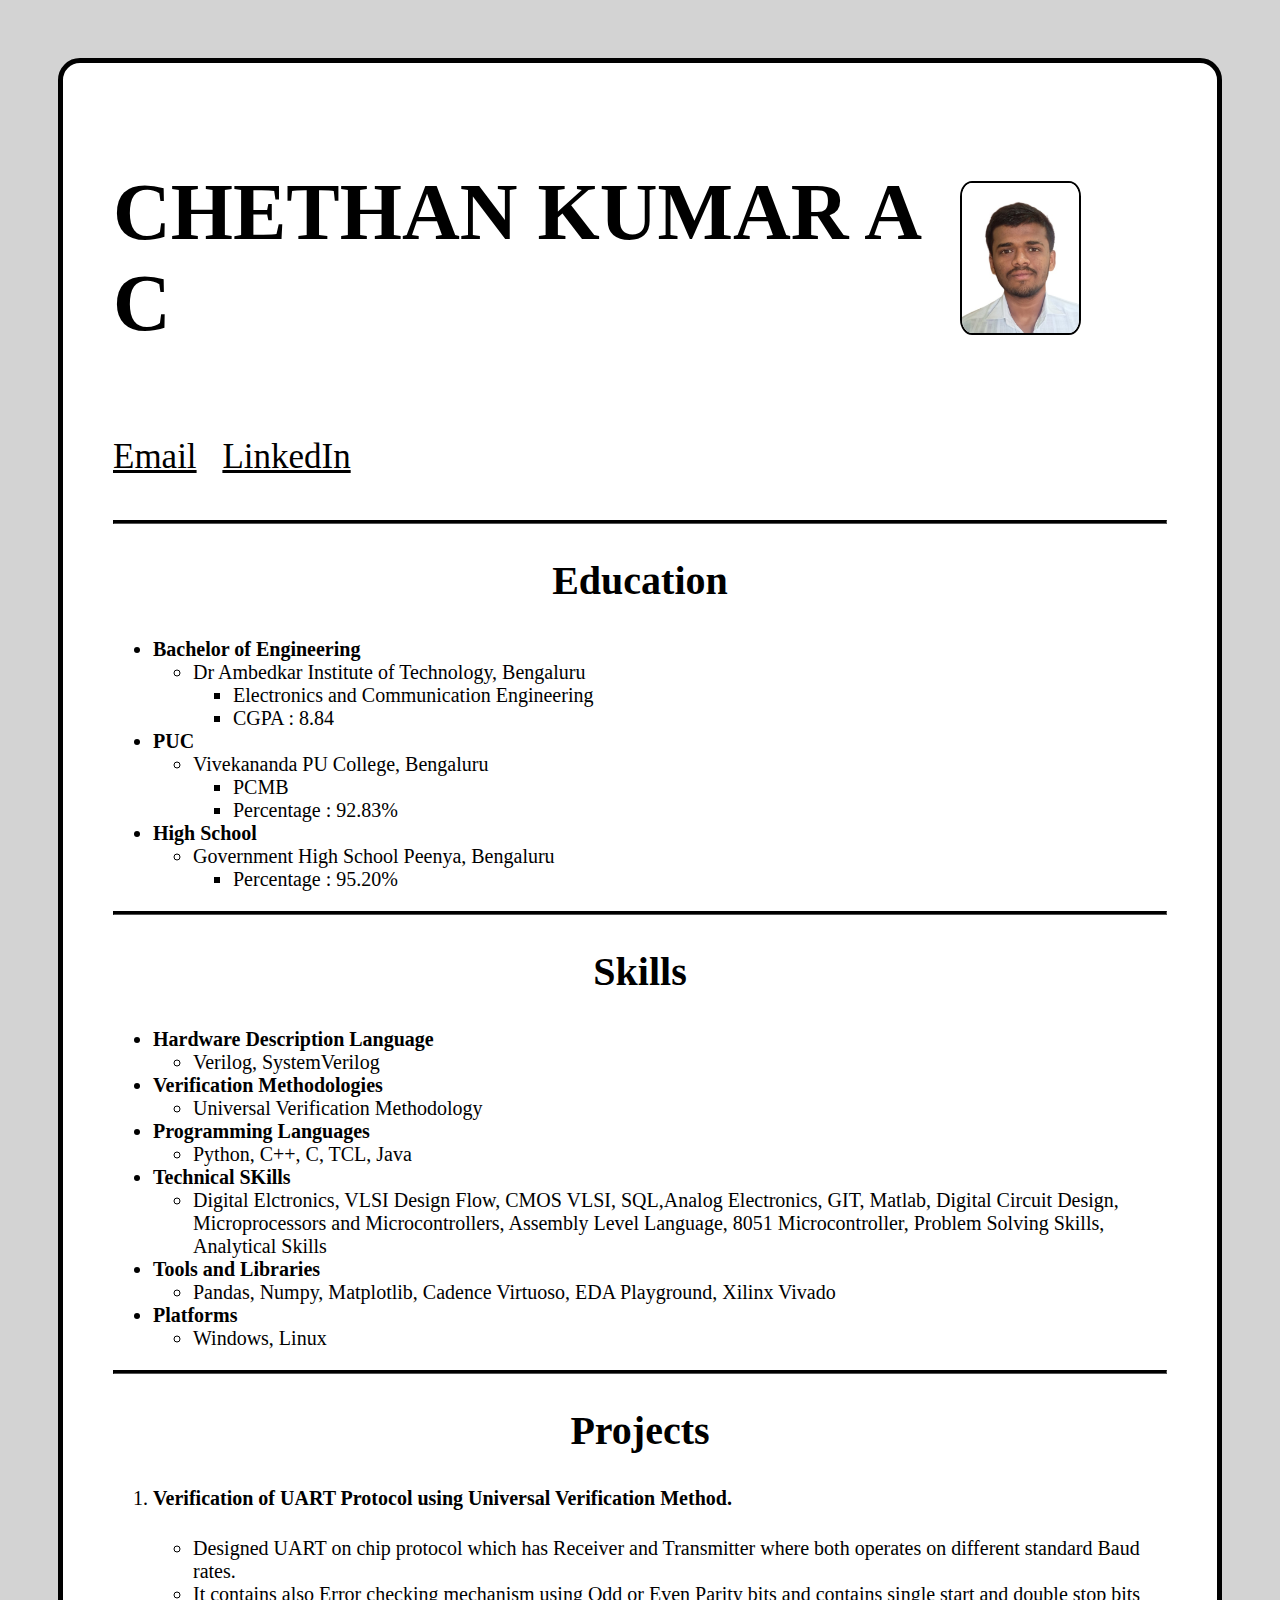
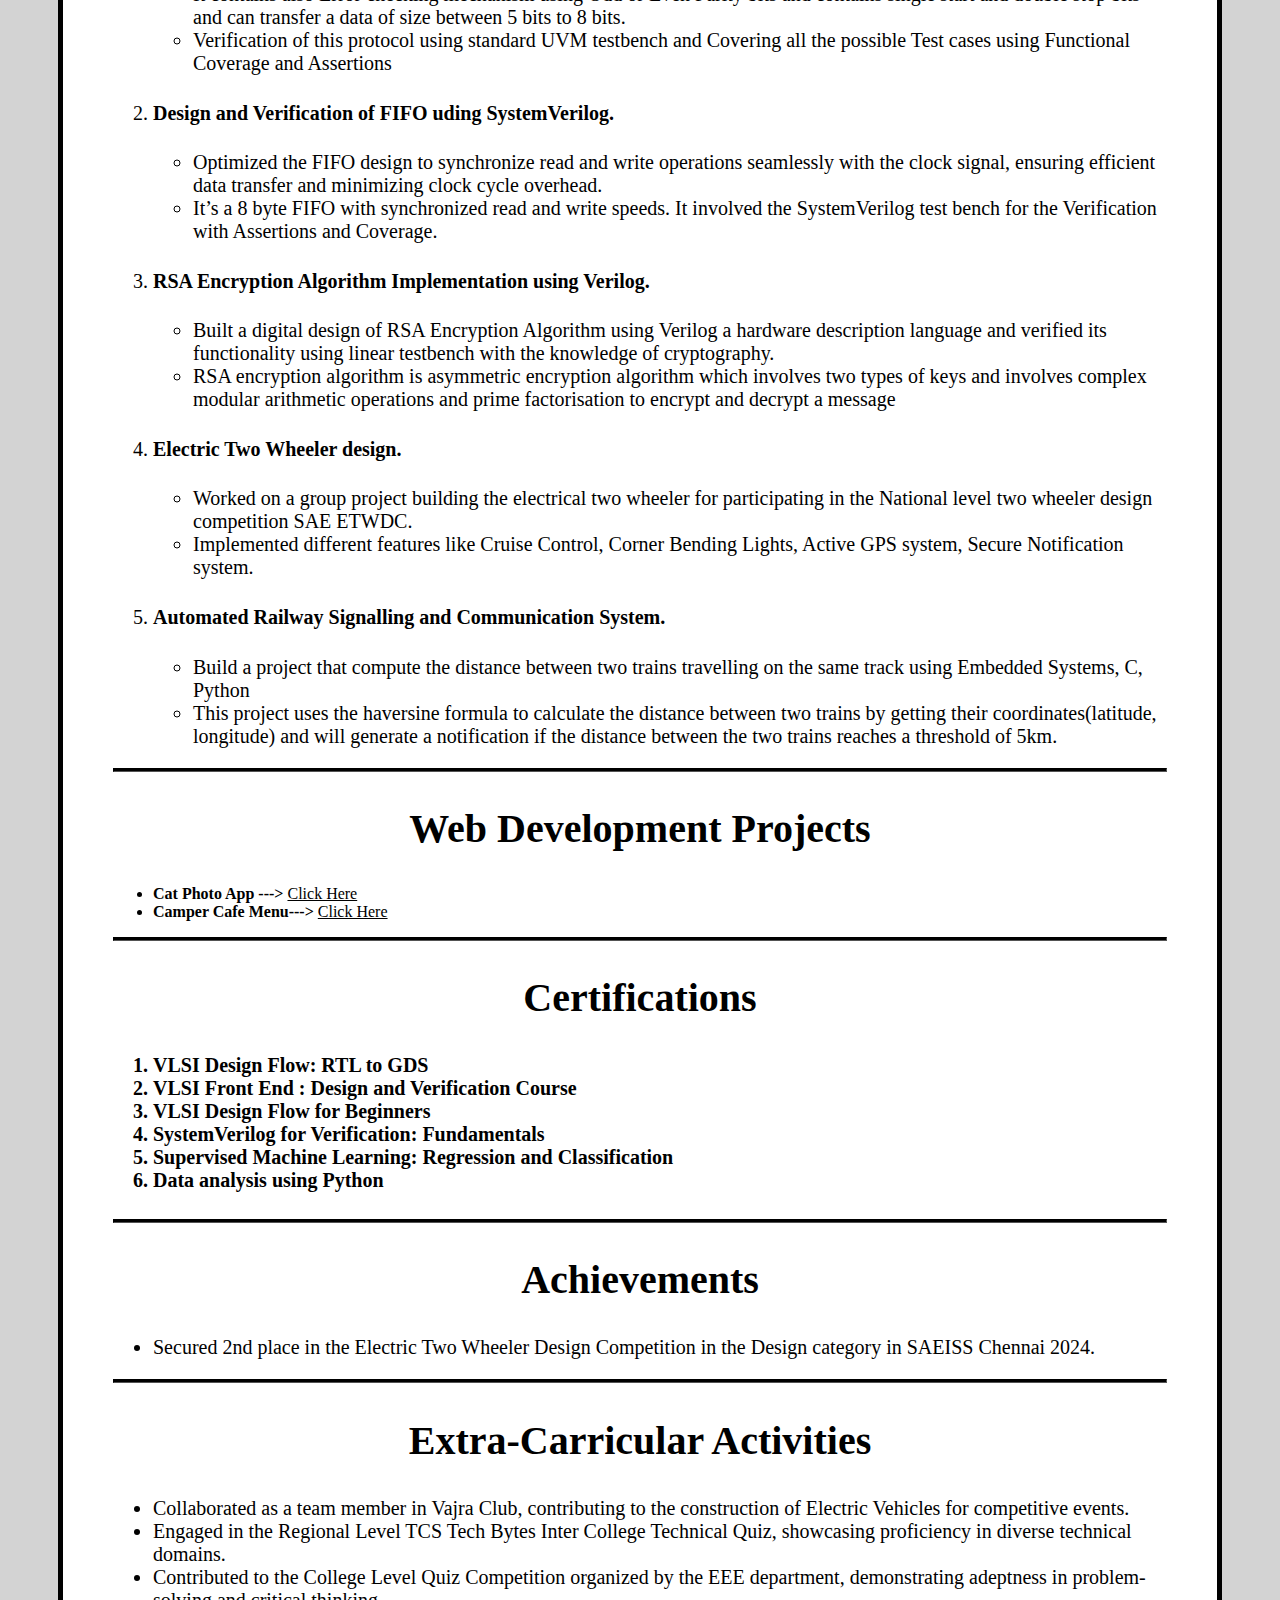
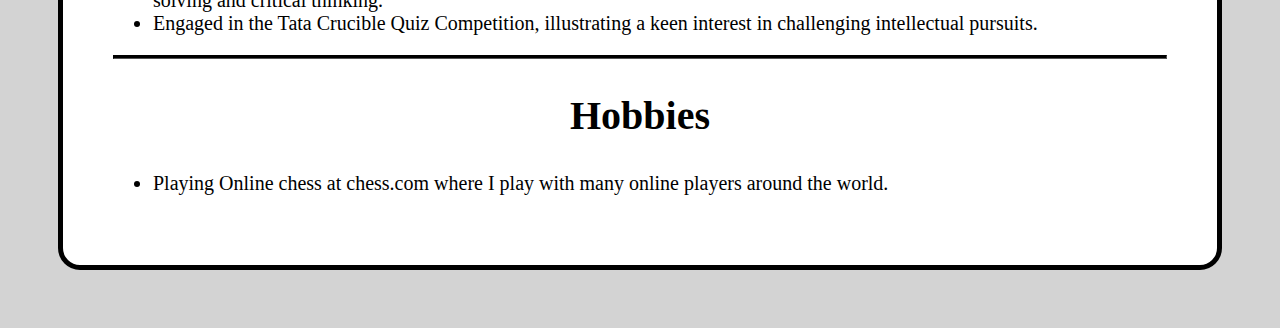
<file: index.html>
<!DOCTYPE html>
<html lang="en">
<head>
    <meta charset="UTF-8">
    <link rel="stylesheet" href="./styles.css">
    <meta name="viewport" content="width=device-width, initial-scale=1.0">
    <title>My Portfolio</title>
</head>
<body>
    <div class="resume">
        <article class="profile">
            <h1>CHETHAN KUMAR A C</h1>
        <img src="./images/Photo.jpg" alt="Chethan">
        </article>
        <article class="socials">
            <p class="email"><a href="mailto:chethangirish2909@gmail.com">Email</a></p> <p class="LinkedIn"><a href="https://www.linkedin.com/in/chethan-kumar-a-c-508b7b206/" target="_blank">LinkedIn</a></p>
        </article>
        
        <hr>
        
        <section class="education">
            <h2>Education</h2>
        <ul>
            <li><strong>Bachelor of Engineering</strong>
                <ul>
                    <li>Dr Ambedkar Institute of Technology, Bengaluru
                        <ul>
                            <li>Electronics and Communication Engineering</li>
                            <li>CGPA : 8.84</li>
                        </ul>
                    </li>
                </ul>
            </li>
            <li ><strong>PUC</strong>
                <ul>
                    <li>Vivekananda PU College, Bengaluru
                        <ul>
                            <li>PCMB</li>
                            <li>Percentage : 92.83%</li>
                        </ul>
                    </li>
                </ul>
            </li>
            <li ><strong>High School</strong>
                <ul>
                    <li>Government High School Peenya, Bengaluru
                        <ul>
                            <li>
                                Percentage : 95.20%
                            </li>
                        </ul>
                    </li>
                </ul>
            </li>
        </ul>
        </section>
        <hr>
        <section class="skills">

            <h2>Skills</h2>
        <ul>
            <li><strong>Hardware Description Language</strong>
                <ul>
                    <li>Verilog, SystemVerilog</li>
                </ul>
                
            </li>
            
            <li><strong>Verification Methodologies</strong>
                <ul>
                    <li>Universal Verification Methodology</li>
                </ul>
            </li>
            <li><strong>Programming Languages</strong>
                <ul>
                    <li>
                        Python, C++, C, TCL, Java
                    </li>
                </ul>
            </li>
            <li><strong>Technical SKills</strong>
                <ul>
                    <li>
                        Digital Elctronics, VLSI Design Flow, CMOS VLSI, SQL,Analog Electronics,
    GIT, Matlab, Digital Circuit Design, Microprocessors and Microcontrollers,
    Assembly Level Language, 8051 Microcontroller, Problem Solving Skills,
    Analytical Skills
    
                    </li>
                </ul>
            </li>
            <li><strong>Tools and Libraries</strong>
                <ul>
                    <li>
                        Pandas, Numpy, Matplotlib, Cadence Virtuoso, EDA Playground, Xilinx
    Vivado
    
                    </li>
                </ul>
            </li>
            <li><strong>Platforms</strong>
                <ul>
                    <li>
                        Windows, Linux
                    </li>
                </ul>
            </li>
        </ul>

        </section>
        
        <hr>
        <section class="projects">

            <h2>Projects</h2>
        <ol>
            <li><h4>Verification of UART Protocol using Universal Verification Method.</h4>
            <ul>
                <li>Designed UART on chip protocol which has Receiver and Transmitter where both operates on different standard Baud rates.</li>
                <li> It contains also Error checking mechanism using Odd or Even Parity bits and contains single start and double stop bits and can transfer a data of size between 5 bits to 8 bits.</li>
                <li> Verification of this protocol using standard UVM testbench and Covering all the possible Test cases using Functional Coverage and Assertions</li>
            </ul></li>
            <li><h4>Design and Verification of FIFO uding SystemVerilog.</h4>
            <ul>
                <li>Optimized the FIFO design to synchronize read and write operations seamlessly with the clock signal, ensuring
                    efficient data transfer and minimizing clock cycle overhead.</li>
                <li>It’s a 8 byte FIFO with synchronized read and write
                    speeds. It involved the SystemVerilog test bench for the Verification with Assertions and Coverage.</li>
            </ul></li>
            <li><h4>RSA Encryption Algorithm Implementation using Verilog.</h4><ul>
                <li>
                    Built a digital design of RSA Encryption Algorithm using Verilog a hardware description language and verified its
                    functionality using linear testbench with the knowledge of cryptography. 
                </li>
                <li>
                    RSA encryption algorithm is asymmetric
                    encryption algorithm which involves two types of keys and involves complex modular arithmetic operations and prime
                    factorisation to encrypt and decrypt a message
                </li>
            </ul></li>
            <li><h4>Electric Two Wheeler design.</h4>
            <ul>
                <li>
                    Worked on a group project building the electrical two wheeler for participating in the National level two wheeler
    design competition SAE ETWDC.
                </li>
                <li>
                    Implemented different features like Cruise Control, Corner Bending Lights,
    Active GPS system, Secure Notification system.
                </li>
            </ul></li>
            <li><h4>Automated Railway Signalling and Communication System.</h4><ul>
                <li>
                    Build a project that compute the distance between two trains travelling on the same track using Embedded Systems, C, Python
                </li>
                <li>
                    This project uses the haversine formula to calculate the distance between two trains by getting
    their coordinates(latitude, longitude) and will generate a notification if the distance between the two trains reaches
    a threshold of 5km.
                </li>
            </ul></li>
        </ol>
        </section>
        
        <hr>
        <section class="webdev">
            <h2>Web Development Projects</h2>
        <ul>
            <li><strong>Cat Photo App</strong> <strong>---></strong> <a href="./catphotoapp.html">Click Here</a></li>
            <li><strong>Camper Cafe Menu</strong><strong>---></strong> <a href="./CSS_basics/campercafe.html">Click Here</a></li>
        </ul>
        </section>
        
        
        <hr>
        <section class="certificates">
            <h2>Certifications</h2>
        <ol><h4>
            <li>VLSI Design Flow: RTL to GDS</li>
            <li>VLSI Front End : Design and Verification Course</li>
            <li>VLSI Design Flow for Beginners</li>
            <li>SystemVerilog for Verification: Fundamentals</li>
            <li>Supervised Machine Learning: Regression and Classification</li>
            <li>Data analysis using Python</li>
        </h4>
        </ol>
        </section>
        
        <hr>
        <section class="achievements">
            <h2 >Achievements</h2>
        <ul>
            <li>
                Secured 2nd place in the Electric Two Wheeler Design Competition in the Design category in SAEISS Chennai
    2024.
            </li>
        </ul>
        </section>
        
        <hr>

        <section class="extra">
            <h2>Extra-Carricular Activities</h2>
        <ul>
            <li>Collaborated as a team member in Vajra Club, contributing to the construction of Electric Vehicles for competitive events.</li>
            <li>Engaged in the Regional Level TCS Tech Bytes Inter College Technical Quiz, showcasing proficiency in diverse
                technical domains.</li>
            <li>Contributed to the College Level Quiz Competition organized by the EEE department, demonstrating adeptness
                in problem-solving and critical thinking.</li>
            <li>Engaged in the Tata Crucible Quiz Competition, illustrating a keen interest in challenging intellectual pursuits.</li>
        </ul>
        </section>
        
        <hr>

        <section class="hobby">
            <h2>Hobbies</h2>
        <ul>
            <li>
               <p>Playing Online chess at chess.com where I play with many online players around the world.</p> 
            </li>
        </ul>
        </section>
        
    </div>
</body>
</html>
</file>
<file: styles.css>
.profile h1, .profile img{
    display: inline-block;
    vertical-align: middle;
}
img{
    height:150px;
    border: 2px solid #000;
    border-radius: 10%;
    object-fit: cover;
    
}
h1{
    font-size: 80px;
    width: 80%;
    font-family:  Cambria, Cochin, Georgia, Times, 'Times New Roman', serif;
}
.socials p{
    display:inline-block;
    font-size: 35px;
    font-family: Cambria, Cochin, Georgia, Times, 'Times New Roman', serif;
}
body{
    padding: 50px;
    background-color:  lightgray;
    font-family: Cambria, Cochin, Georgia, Times, 'Times New Roman', serif;
}
.resume{
    background-color: white;
    padding: 50px;
    border: 5px solid black;
    border-radius: 22px;
    
}

a{
    color: #000;
}
a:visited{
    color: #000;
}
a:hover{
    color: blue;
}
a:active{
    color: red;
}
.email{
    width: 10%;
}
.LinkedIn{
    width: 10%;
}
hr{
    height: 2px;
    border-color: black;
    background-color: black;
}
h2{
    font-size: 40px;
    text-align:center;
}
.education,.skills,.projects,.wegitbdev,.extra,.achievements,.certificates,.hobby{
    font-size: 20px;
}
</file>
